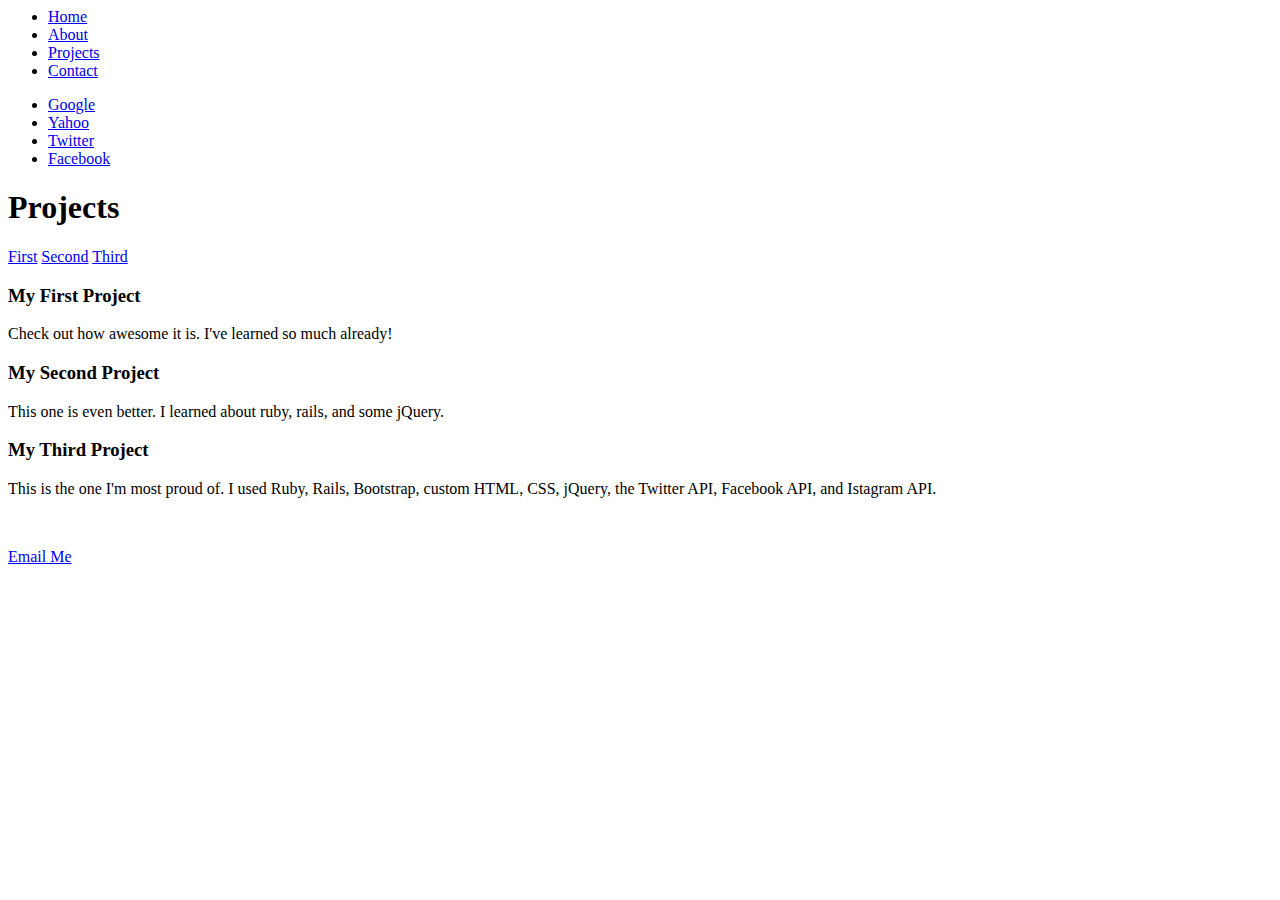
<file: my_portfolio/index.html>
<DOCTYPE html>
<html lang="en">
	<head>
		<meta charset="UTF-8">
		<title></title>
	</head>
	<body>
    <div>
      <ul>
       <li><a href="index.html">Home</a></li>
       <li><a href="about.html">About</a></li>
       <li><a href="projects.html">Projects</a></li>
       <li><a href="contact.html">Contact</a></li>
      </ul>
    </div>
    <div>
		<ul>
			<li><a href="http://www.google.com">Google</a></li>
			<li><a href="http://www.yahoo.com">Yahoo</a></li>
			<li><a href="http://www.twitter.com">Twitter</a></li>
			<li><a href="http://www.facebook.com">Facebook</a></li>
		</ul>
    </div>
    <div>
      <h1>Projects</h1>
        <p>
          <a href="#first">First</a>
          <a href="#second">Second</a>
          <a href="#third">Third</a>
        </p>
        <h3><a name="first">My First Project</a></h3>
          <p>Check out how awesome it is. I've learned so much already!</p>
        <h3><a name="second">My Second Project</a></h3>
          <p>This one is even better. I learned about ruby, rails, and some jQuery.</p>
        <h3><a name="third">My Third Project</a></h3>
          <p>This is the one I'm most proud of. I used Ruby, Rails, Bootstrap, custom HTML, CSS, jQuery, the Twitter API, Facebook API, and Istagram API.</p><br>
          <p><a href="mailto:jputt22@gmail.com?subject=subject&jputt22@gmail.com">Email Me</a></p>
    </div>
	</body>
</html>
</file>
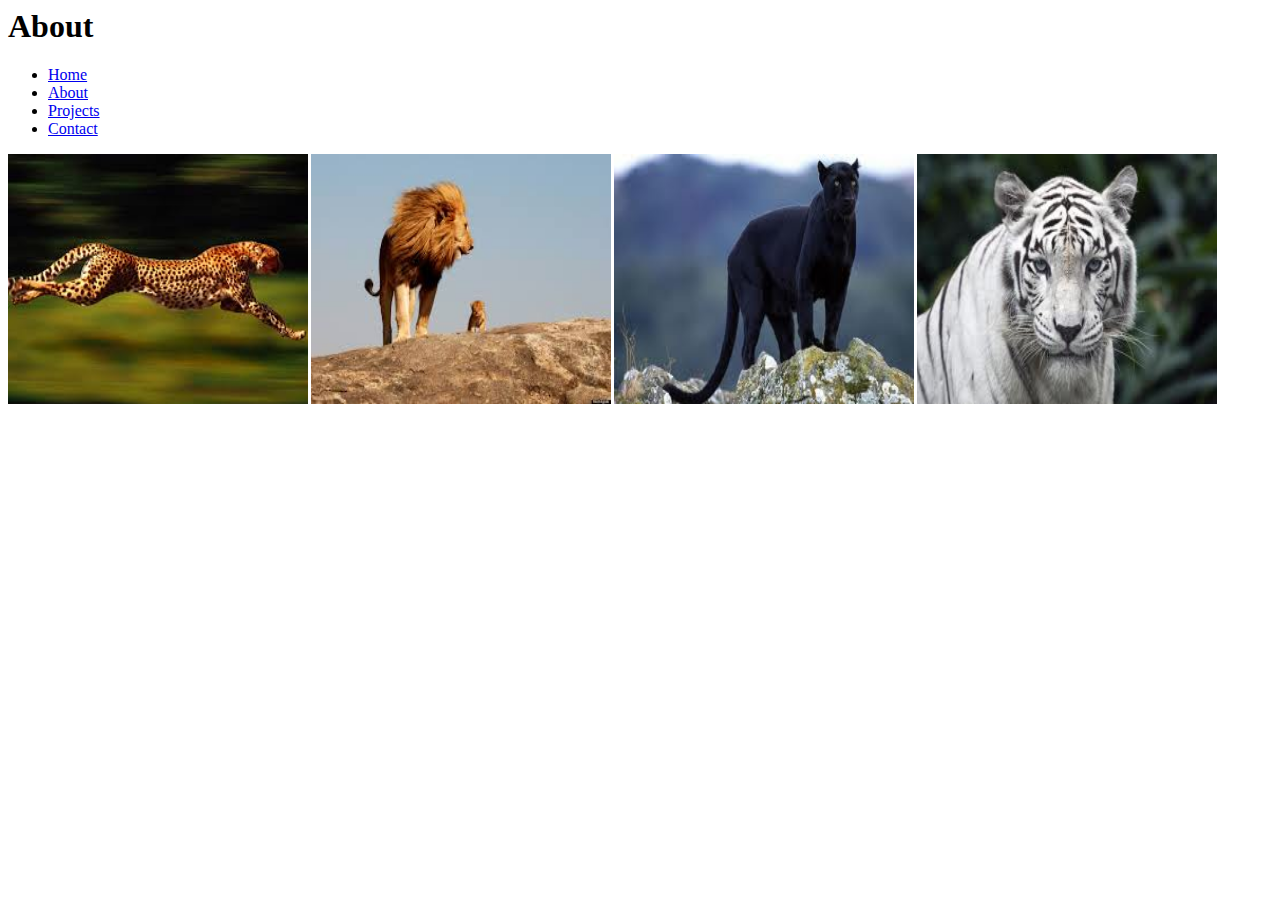
<file: my_portfolio/about.html>
<DOCTYPE html>
<html lang="en">
	<head>
		<meta charset="UTF-8">
		<title></title>
	</head>
	<body>
    <h1>About</h1>
    <div>
      <ul>
        <li><a href="index.html">Home</a></li>
        <li><a href="about.html">About</a></li>
        <li><a href="projects.html">Projects</a></li>
        <li><a href="contact.html">Contact</a></li>
      </ul>
    </div>
    <div>
      <p><img src="images/cheetah.jpg" alt="My Favorite cat a Cheetah" title="The best cat ever." width="300px" height="250px" align="left" align="right">
        <img src="images/lion.jpg" alt="A Lion" title="King of the Jungle" width="300px" height="250px" align="left" align="right">
        <img src="images/panther.jpg" alt="A Panther" title="The Cat of The Amazon." width="300px" height="250px" align="left" align="right">
        <img src="images/siberiantiger.jpg" alt="A Siberian Tiger" title="The Cat of the Arctic" width="300px" height="250px" align="left" align="right">
      </p>
    </div>
	</body>
</html>
</file>
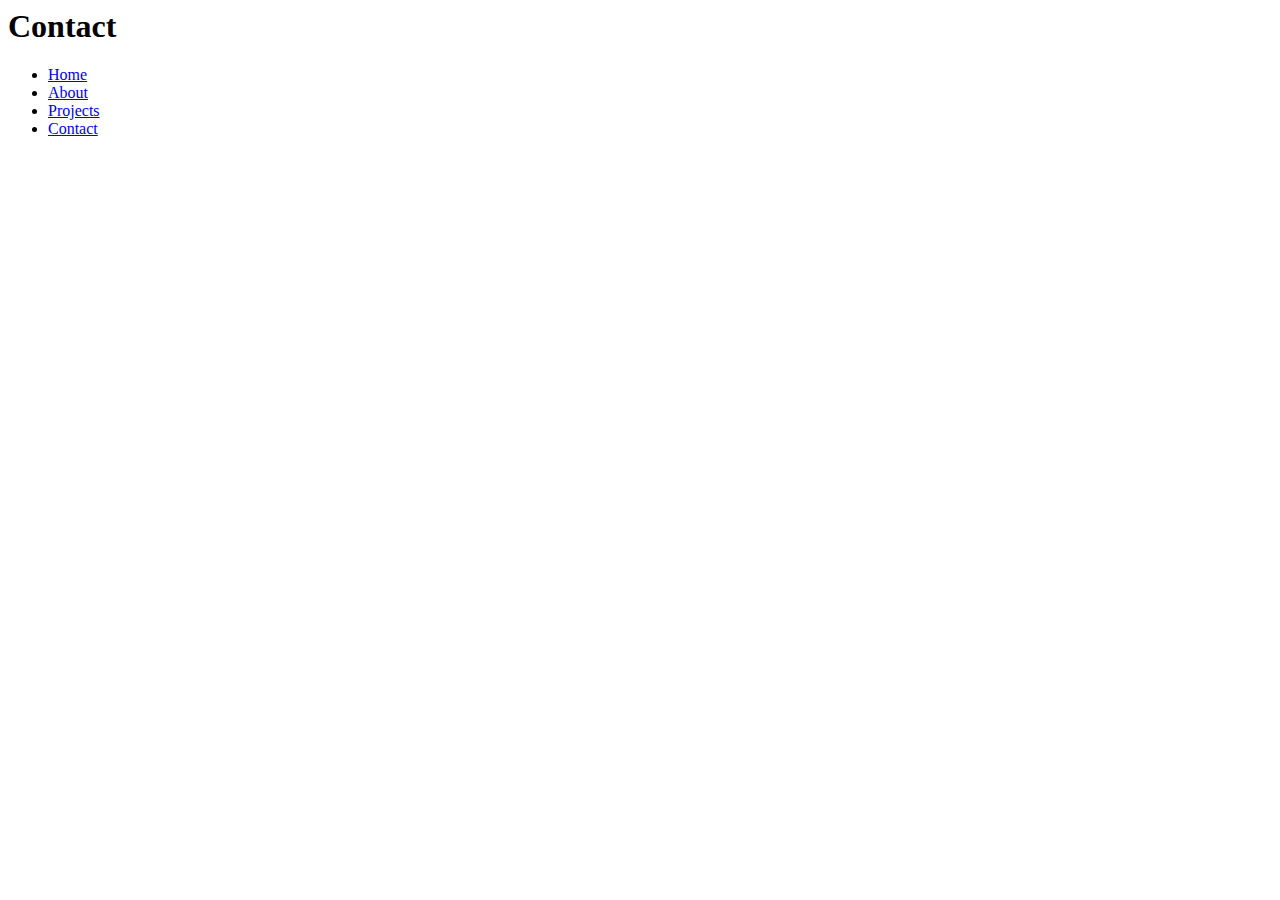
<file: my_portfolio/contact.html>
<DOCTYPE html>
<html lang="en">
	<head>
		<meta charset="UTF-8">
		<title></title>
	</head>
	<body>
    <h1>Contact</h1>
    <div>
      <ul>
        <li><a href="index.html">Home</a></li>
        <li><a href="about.html">About</a></li>
        <li><a href="projects.html">Projects</a></li>
        <li><a href="contact.html">Contact</a></li>
      </ul>
    </div>
    <div>
      <iframe src="https://www.google.com/maps/embed?pb=!1m18!1m12!1m3!1d3367.854138674774!2d-97.6763749!3d32.42306500000003!2m3!1f0!2f0!3f0!3m2!1i1024!2i768!4f13.1!3m3!1m2!1s0x864e23b8a71bba5f%3A0xcb2f4445edfbb9e8!2s5308+Comanche+Vista+St!5e0!3m2!1sen!2sus!4v1395190836596" width="600" height="450" frameborder="0" style="border:0"></iframe>
    </div>
	</body>
</html>
</file>
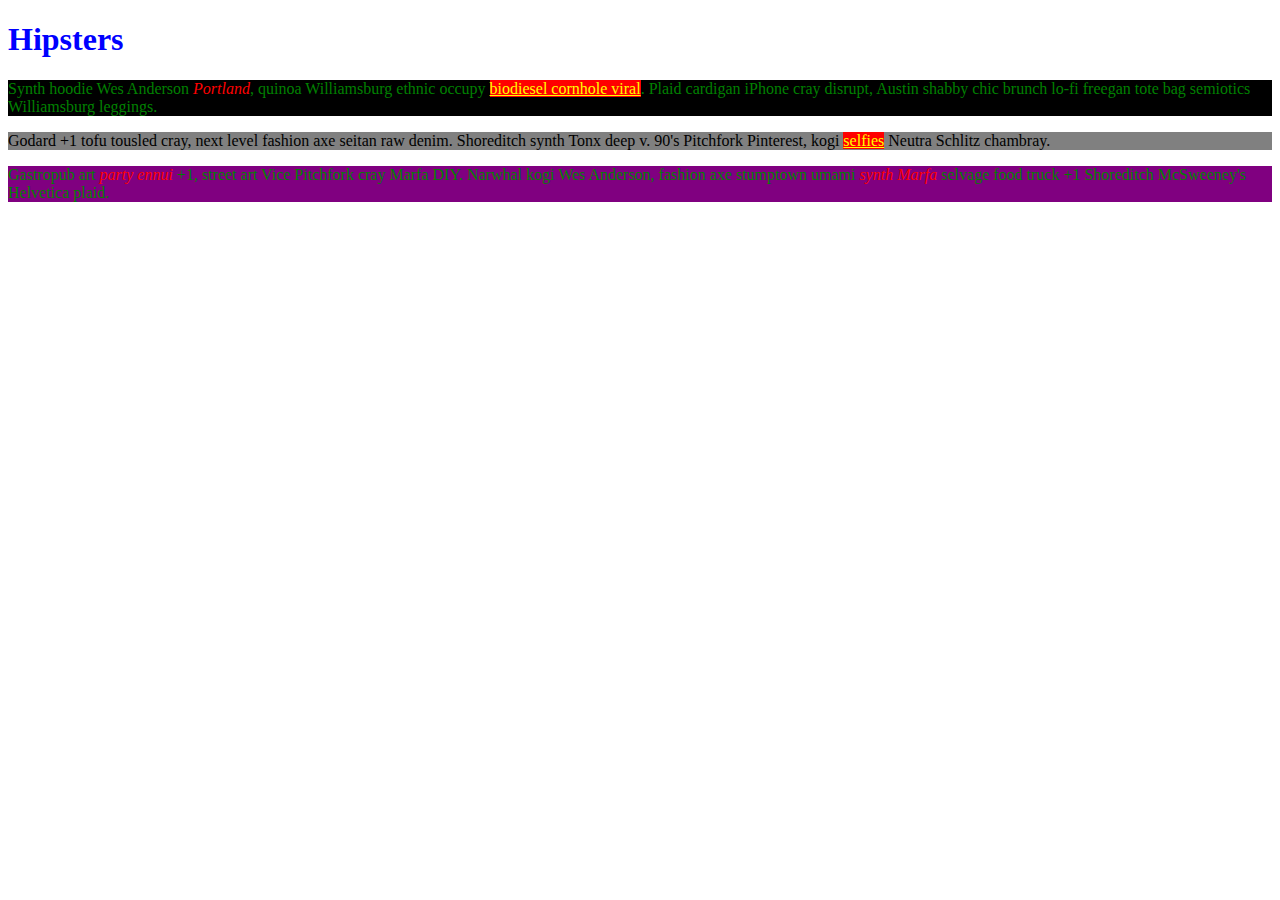
<file: my_portfolio/hipster.html>
<!doctype html>
	<html lang="en">
		<head>
			<meta charset="UTF-8">
			<link rel="stylesheet" type="text/css" href="stylesheets/hip_style.css" media="screen"/>
			<title>Hipsters</title>
		</head>
		<body>
			<h1>Hipsters</h1>
				<p class="first">Synth hoodie Wes Anderson <em>Portland</em>, quinoa Williamsburg ethnic occupy <u>biodiesel cornhole viral</u>. Plaid cardigan iPhone cray disrupt, Austin shabby chic brunch lo-fi freegan tote bag semiotics Williamsburg leggings.</p>
				<p class="second">Godard +1 tofu tousled cray, next level fashion axe seitan raw denim. Shoreditch synth Tonx deep v. 90's Pitchfork Pinterest, kogi <u>selfies</u> Neutra Schlitz chambray.</p>
				<p class="third"> Gastropub art <em>party ennui</em> +1, street art Vice Pitchfork cray Marfa DIY. Narwhal kogi Wes Anderson, fashion axe stumptown umami <em>synth Marfa</em> selvage food truck +1 Shoreditch McSweeney's Helvetica plaid.</p>
		</body>
	</html>
</file>
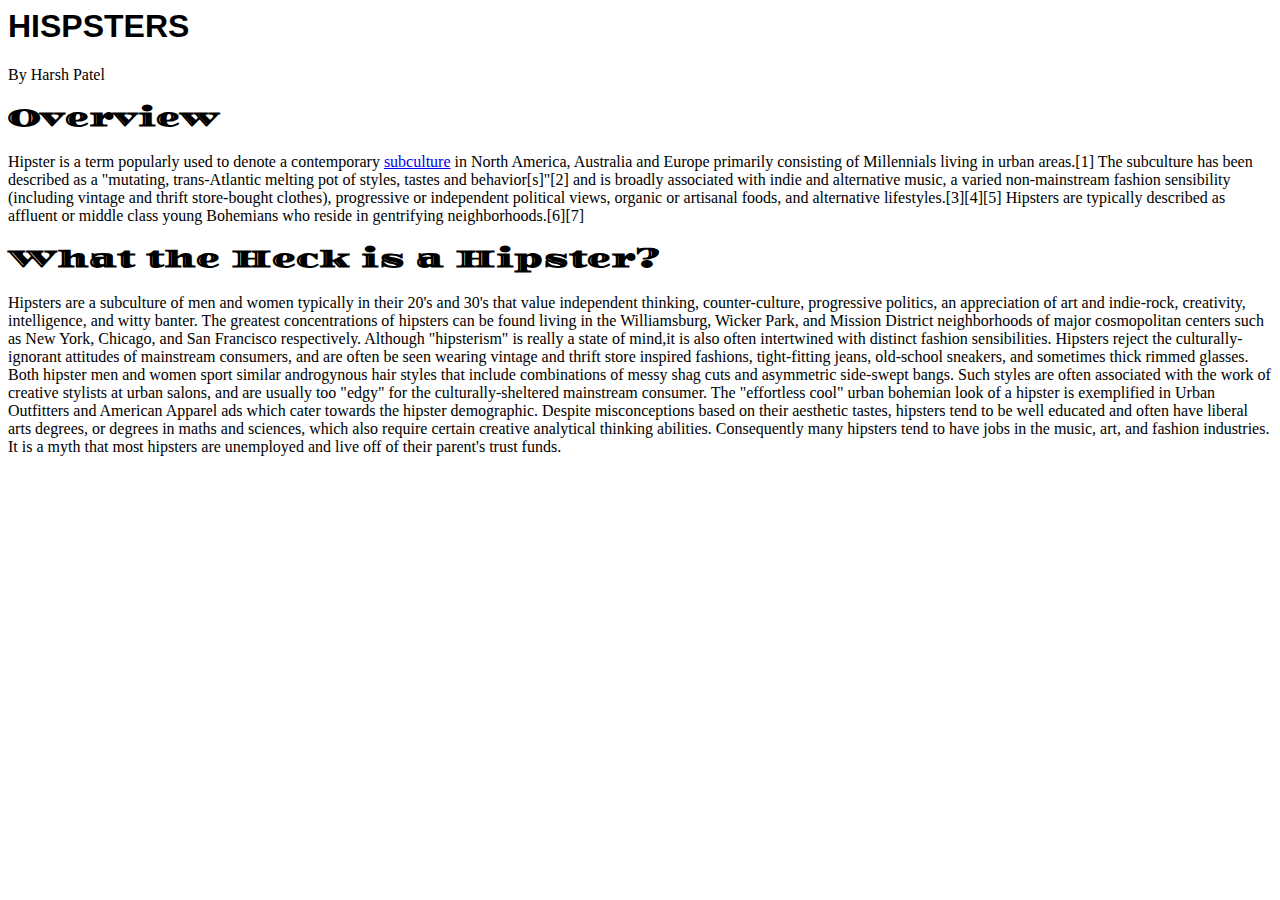
<file: my_portfolio/hipster_thesis.html>
<DOCTYPE html>
<html lang="en">
	<head>
		<meta charset="UTF-8">
    <link rel="stylesheet" type="text/css" href="stylesheets/thesis_style.css" media="screen"/>
		<title>Hipster Thesis</title>
	</head>
	<body>
    <h1 class="Harsh">Hispsters</h1>
      <p>By Harsh Patel</p>
    <h2>Overview</h2>
      <p>Hipster is a term popularly used to denote a contemporary <a href=“http://en.wikipedia.org/wiki/Subculture”>subculture</a> in North America, Australia and Europe primarily consisting of Millennials living in urban areas.[1] The subculture has been described as a "mutating, trans-Atlantic melting pot of styles, tastes and behavior[s]"[2] and is broadly associated with indie and alternative music, a varied non-mainstream fashion sensibility (including vintage and thrift store-bought clothes), progressive or independent political views, organic or artisanal foods, and alternative lifestyles.[3][4][5] Hipsters are typically described as affluent or middle class young Bohemians who reside in gentrifying neighborhoods.[6][7]</p>
    <h2>What the Heck is a Hipster?</h2>
      <p>Hipsters are a subculture of men and women typically in their 20's and 30's that value independent thinking, counter-culture, progressive politics, an appreciation of art and indie-rock, creativity, intelligence, and witty banter. The greatest concentrations of hipsters can be found living in the Williamsburg, Wicker Park, and Mission District neighborhoods of major cosmopolitan centers such as New York, Chicago, and San Francisco respectively. Although "hipsterism" is really a state of mind,it is also often intertwined with distinct fashion sensibilities. Hipsters reject the culturally-ignorant attitudes of mainstream consumers, and are often be seen wearing vintage and thrift store inspired fashions, tight-fitting jeans, old-school sneakers, and sometimes thick rimmed glasses. Both hipster men and women sport similar androgynous hair styles that include combinations of messy shag cuts and asymmetric side-swept bangs. Such styles are often associated with the work of creative stylists at urban salons, and are usually too "edgy" for the culturally-sheltered mainstream consumer. The "effortless cool" urban bohemian look of a hipster is exemplified in Urban Outfitters and American Apparel ads which cater towards the hipster demographic. Despite misconceptions based on their aesthetic tastes, hipsters tend to be well educated and often have liberal arts degrees, or degrees in maths and sciences, which also require certain creative analytical thinking abilities. Consequently many hipsters tend to have jobs in the music, art, and fashion industries. It is a myth that most hipsters are unemployed and live off of their parent's trust funds. 
</p>
	</body>
</html>
</file>
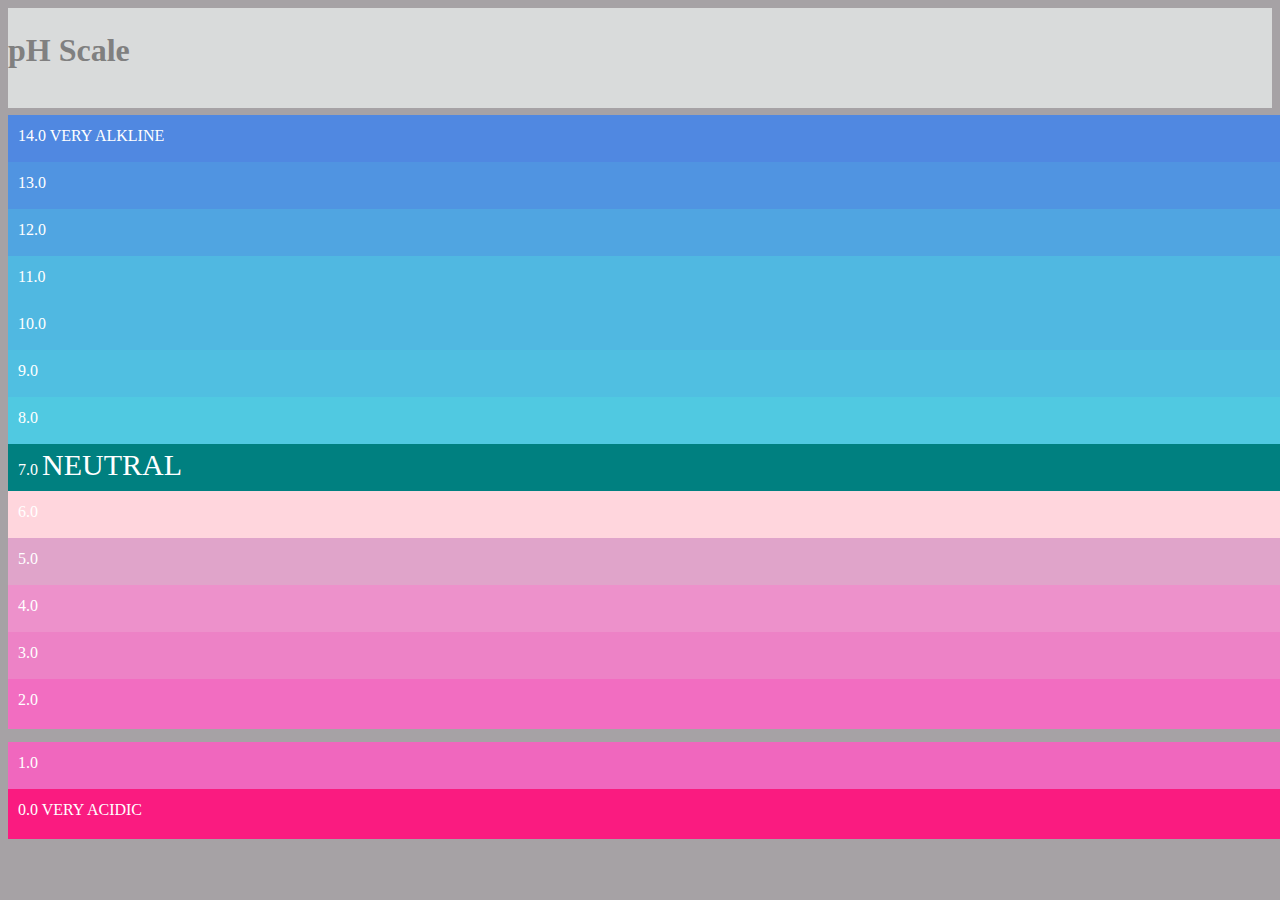
<file: my_portfolio/ph.html>
<DOCTYPE html>
<html lang="en">
	<head>
		<meta charset="UTF-8">
		<title>pH Scale</title>
    <link rel="stylesheet" type="text/css" href="stylesheets/ph-style.css" media="screen"/>
	</head>
	<body>
    <h1>pH Scale</h1>
    <p class="a">14.0 VERY ALKLINE</p>
    <p class="b">13.0</p>
    <p class="c">12.0</p>
    <p class="d">11.0</p>
    <p class="e">10.0</p>
    <p class="f">9.0</p>
    <p class="g">8.0</p>
    <p class="h">7.0 <span class="size">NEUTRAL</span></p>
    <p class="i">6.0</p>
    <p class="j">5.0</p>
    <p class="k">4.0</p>
    <p class="l">3.0</p>
    <p class="m">2.0</p>
    <p class="n">1.0</p>
    <p class="o">0.0 VERY ACIDIC</p>
	</body>
</html>
</file>
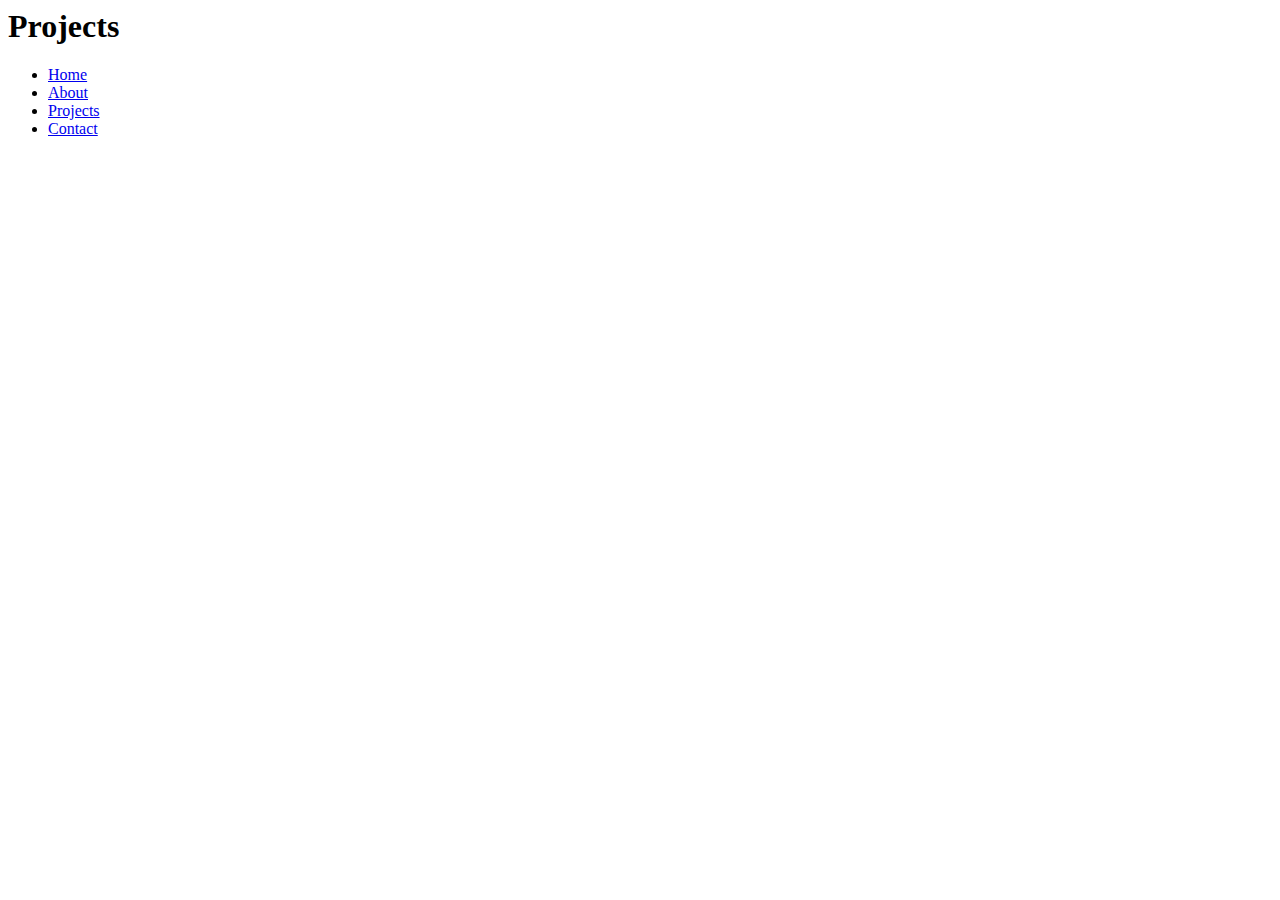
<file: my_portfolio/projects.html>
<DOCTYPE html>
<html lang="en">
	<head>
		<meta charset="UTF-8">
		<title></title>
	</head>
	<body>
    <h1>Projects</h1>
    <div>
      <ul>
        <li><a href="index.html">Home</a></li>
        <li><a href="about.html">About</a></li>
        <li><a href="projects.html">Projects</a></li>
        <li><a href="contact.html">Contact</a></li>
      </ul>
    </div>
	</body>
</html>
</file>
<file: my_portfolio/stylesheets/hip_style.css>
h1 {
	color: blue;
}
p.first {
  color: green;
  background-color: black;
}
p.second {
  color: black;
  background-color: gray;
}
p.third {
  color: green;
  background-color: purple;
}
em {
  color: red;
}
u {
  color: yellow;
  background-color: red;
}
</file>
<file: my_portfolio/stylesheets/thesis_style.css>
@import url(http://fonts.googleapis.com/css?family=Condiment);
@import url(http://fonts.googleapis.com/css?family=Diplomata);
@import url(http://fonts.googleapis.com/css?family=Diplomata|Chango);
h1 {
  font-family: 'Diplomata|Chango',Arial;
  text-transform:uppercase;
}
h2 {
  font-family: 'Diplomata',Arial;
}
p {
  font-family: Georgia;
}
p.Harsh {
  font-family: 'Condiment', Georgia;
  font-style: italic;
}
a:hover {
  font-size: 10px;
  color: red;
}
</file>
<file: my_portfolio/stylesheets/ph-style.css>
h1 {
  text-align: left;
  height: 100px;
  color: gray;
  background-color:#D9DBDB;
  margin-top: 10x;
  margin-bottom: 10px;
  line-height: 84px;
}
p {
  color: white;
  height: 30px;
  width: 100%;
  padding: 10px;
  line-height: 22px;
}
body {
  background-color:#A6A2A5;
  border: 5px gray;
}
.size {
  font-size: 30px;
}
p.a {
  background-color:#5088e1;
  margin-top: -3px;
  margin-bottom: -3px;
}
p.b {
  background-color:#5094e1;
  margin-top: -3px;
  margin-bottom: -3px;
}
p.c {
  background-color:#50a5e1;
  margin-top: -3px;
  margin-bottom: -3px;
}
p.d {
  background-color:#50b8e1;
  margin-top: -3px;
  margin-bottom: -3px;
}
p.e {
  background-color:#50b8e1;
  margin-top: -3px;
  margin-bottom: -3px;
}
p.f {
  background-color:#50bfe1;
  margin-top: -3px;
  margin-bottom: -3px;
}
p.g {
  background-color:#50c9e1;
  margin-top: -3px;
  margin-bottom: -3px;
}
p.h {
  background-color:#008080;
  margin-top: -3px;
  margin-bottom: -3px;
}
p.i {
  background-color:#ffd6dd;
  margin-top: -3px;
  margin-bottom: -3px;
}
p.j {
  background-color:#E0A4CA;
  margin-top: -3px;
  margin-bottom: -3px;
}
p.k {
  background-color:#ED91CB;
  margin-top: -3px;
  margin-bottom: -3px;
}
p.l {
  background-color:#ED82C6;
  margin-top: -3px;
  margin-bottom: -3px;
}
p.m {
  background-color:#F26DC1;
  margin-top: -3px;
  margin-bottom: -3px:
}
p.n {
  background-color:#F067BE;
  margin-top: -3px;
  margin-bottom: -3px;
}
p.o {
  background-color:#FA1B80;
  margin-top: -3px;
  margin-bottom: -3px;
}
</file>
